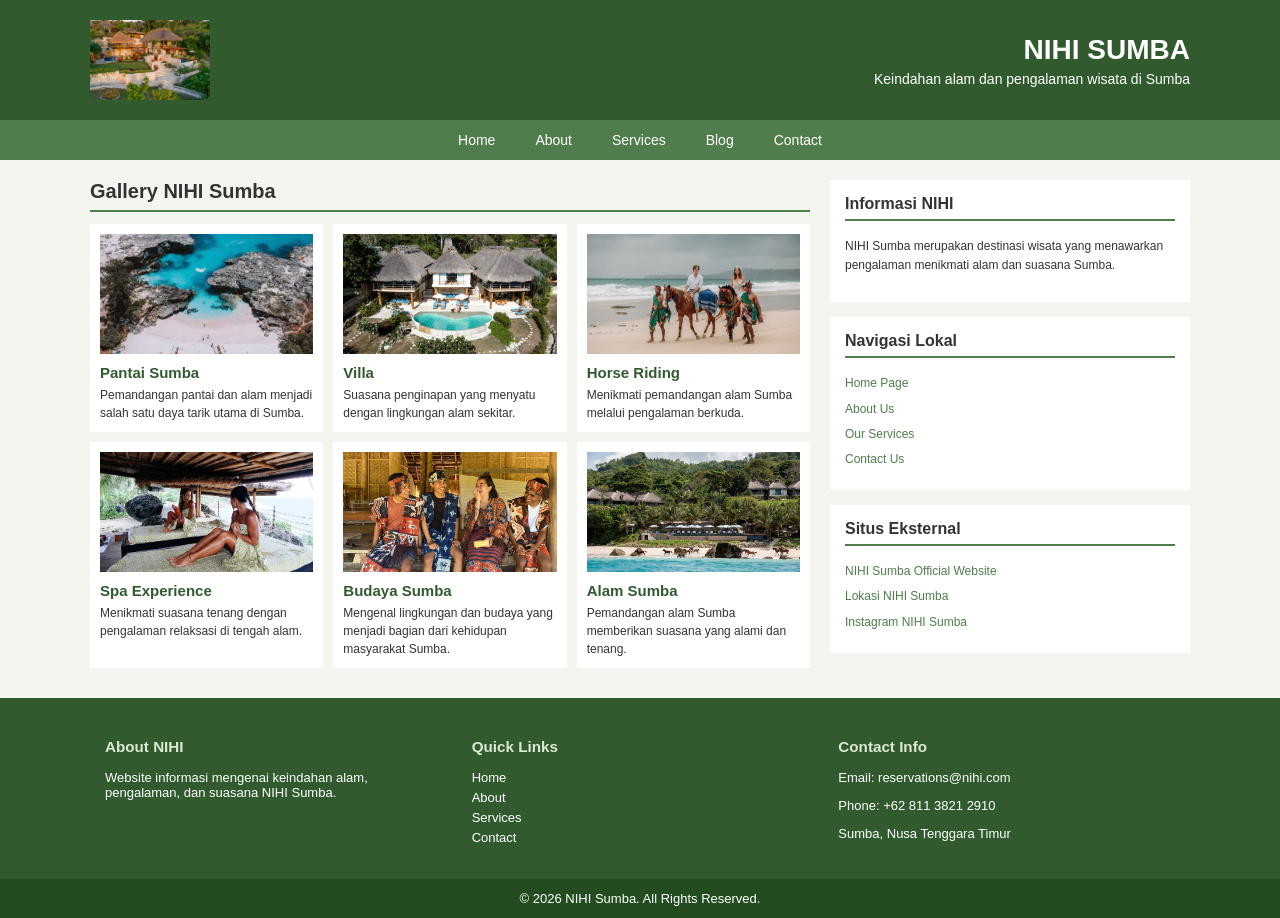
<file: UTS/index.html>
<!DOCTYPE html>

<html lang="id">

<head>
    <meta charset="UTF-8">
    <meta name="viewport" content="width=device-width, initial-scale=1.0">

<title>NIHI Sumba</title>

<link rel="stylesheet" href="style.css">
</head>

<body id="home">

<!-- ==================== HEADER ==================== -->
<header>
    <div class="header-content">

        <!-- Bagian kiri header -->
        <div class="header-left">
            <img src="villasumba.webp" alt="NIHI Sumba">
        </div>

        <!-- Bagian kanan header -->
        <div class="header-right">
            <h1>NIHI SUMBA</h1>
            <p>Keindahan alam dan pengalaman wisata di Sumba</p>
        </div>

    </div>
</header>


<!-- ==================== MENU NAVIGASI ==================== -->
<nav>
    <ul>
        <li><a href="#home">Home</a></li>
        <li><a href="#about">About</a></li>
        <li><a href="#services">Services</a></li>
        <li><a href="blog.html">Blog</a></li>
        <li><a href="#contact-popup">Contact</a></li>
    </ul>
</nav>


<!-- ==================== ISI UTAMA ==================== -->
<main class="layout">

    <!-- Bagian kiri -->
    <section class="content">

        <h2 class="section-title">Gallery NIHI Sumba</h2>

        <!-- Gallery menjadi 3 kolom -->
        <div class="gallery">

            <article class="card">
                <img src="pantaisumba.jpeg" alt="Pantai di Sumba">
                <h3>Pantai Sumba</h3>
                <p>
                    Pemandangan pantai dan alam menjadi salah satu
                    daya tarik utama di Sumba.
                </p>
            </article>


            <article class="card">
                <img src="nihisumba.jpeg" alt="Villa NIHI Sumba">
                <h3>Villa</h3>
                <p>
                    Suasana penginapan yang menyatu dengan
                    lingkungan alam sekitar.
                </p>
            </article>


            <article class="card" id="services">
                <img src="horseriding.png" alt="Horse Riding di Sumba">
                <h3>Horse Riding</h3>
                <p>
                    Menikmati pemandangan alam Sumba melalui
                    pengalaman berkuda.
                </p>
            </article>


            <article class="card">
                <img src="spa sumba.jpeg" alt="Spa di NIHI Sumba">
                <h3>Spa Experience</h3>
                <p>
                    Menikmati suasana tenang dengan pengalaman
                    relaksasi di tengah alam.
                </p>
            </article>


            <article class="card">
                <img src="budayasumba.jpg" alt="Budaya Sumba">
                <h3>Budaya Sumba</h3>
                <p>
                    Mengenal lingkungan dan budaya yang menjadi
                    bagian dari kehidupan masyarakat Sumba.
                </p>
            </article>


            <article class="card">
                <img src="alamsumba.jpg" alt="Alam Sumba">
                <h3>Alam Sumba</h3>
                <p>
                    Pemandangan alam Sumba memberikan suasana
                    yang alami dan tenang.
                </p>
            </article>

        </div>
    </section>


    <!-- ==================== SIDEBAR ==================== -->
    <aside>

        <!-- Sidebar 1 -->
        <div class="side-card">
            <h3>Informasi NIHI</h3>

            <p>
                NIHI Sumba merupakan destinasi wisata yang
                menawarkan pengalaman menikmati alam dan
                suasana Sumba.
            </p>
        </div>


        <!-- Sidebar 2 -->
        <div class="side-card">
            <h3>Navigasi Lokal</h3>

            <a href="#home">Home Page</a>
            <a href="#about">About Us</a>
            <a href="#services">Our Services</a>
            <a href="#contact-popup">Contact Us</a>
        </div>


        <!-- Sidebar 3 -->

            <div class="side-card"> <h3>Situs Eksternal</h3>

            <!-- Website resmi NIHI Sumba -->
            <a href="https://nihi.com/" target="_blank">
                NIHI Sumba Official Website
            </a>

            <!-- Lokasi NIHI Sumba -->
            <a href="https://www.google.com/maps/search/?api=1&query=NIHI+Sumba" target="_blank">
                Lokasi NIHI Sumba
            </a>

            <!-- Instagram NIHI --> 
             <a href="https://www.instagram.com/nihi/" target="_blank"> Instagram NIHI Sumba 
            </a>
        </div>

    </aside>

</main>


<!-- ==================== FOOTER ==================== -->
<footer>

    <div class="footer-content">

        <!-- Footer kolom 1 -->
        <div>
            <h3 id="about">About NIHI</h3>

            <p>
                Website informasi mengenai keindahan alam,
                pengalaman, dan suasana NIHI Sumba.
            </p>
        </div>


        <!-- Footer kolom 2 -->
        <div>
            <h3>Quick Links</h3>

            <a href="#home">Home</a>
            <a href="#about">About</a>
            <a href="#services">Services</a>
            <a href="#contact-popup">Contact</a>
        </div>


        <!-- Footer kolom 3 -->
        <div>
            <h3>Contact Info</h3>

            <p>Email: reservations@nihi.com</p>
            <p>Phone: +62 811 3821 2910</p>
            <p>Sumba, Nusa Tenggara Timur</p>
        </div>

    </div>


    <!-- Footer bagian bawah -->
    <div class="footer-bottom">
        © 2026 NIHI Sumba. All Rights Reserved.
    </div>

</footer>


<!-- ==================== CONTACT POPUP ==================== -->
<!-- Popup dibuat tanpa JavaScript menggunakan :target -->

<div id="contact-popup" class="popup">

    <div class="popup-box">

        <!-- Tombol close -->
        <a href="#home" class="close">&times;</a>

        <!-- Foto profil -->
        <div class="profile-photo">
            <img src="FotoProfile.jpeg" alt="Foto Profil">
        </div>

        <h2>Profil Mahasiswa</h2>

        <table>

            <tr>
                <td>NIM</td>
                <td>825250005</td>
            </tr>

            <tr>
                <td>Nama</td>
                <td>Levina Indah Lestari</td>
            </tr>

            <tr>
                <td>Kelas</td>
                <td>SI-A</td>
            </tr>

        </table>

    </div>

</div>
</body>

</html>
</file>
<file: UTS/style.css>
/* =====================================================
PENGATURAN DASAR
===================================================== */

* {
  box-sizing: border-box;
  }

body {
margin: 0;
font-family: Arial, sans-serif;

background: #f3f6ef;
color: #333;

}

/* =====================================================
BAGIAN HEADER
===================================================== */

header {
width: 100%;

background: #315b2f;
color: white;

padding: 20px;

}

/* Header dibagi menjadi 2 kolom */
.header-content {
width: 95%;
max-width: 1100px;

margin: auto;

display: grid;

grid-template-columns: 1fr 2fr;

align-items: center;

gap: 20px;

}

/* Gambar header */
.header-left img {
width: 100%;

max-width: 120px;

height: auto;

display: block;
}

/* Tulisan header */
.header-right {
text-align: right;
}

.header-right h1 {
margin: 0 0 5px;

font-size: 28px;
}

.header-right p {
margin: 0;

font-size: 14px;

}

/* =====================================================
MENU NAVIGASI
===================================================== */

nav {
width: 100%;

background: #4f7d4b;

}

/* Menu dibuat satu baris */
nav ul {
margin: 0;

padding: 0;

list-style: none;

display: flex;

justify-content: center;

}

/* Link menu */
nav li a {
display: block;

padding: 12px 20px;

color: white;

text-decoration: none;

font-size: 14px;

/* Transition */
transition: background 0.3s;

}

/* Saat mouse diarahkan ke menu */
nav li a:hover {
background: #315b2f;
}

/* =====================================================
BAGIAN ISI UTAMA
===================================================== */

/* Layout utama menjadi 2 kolom */
.layout {
width: 95%;
max-width: 1100px;

margin: 20px auto;

display: grid;

grid-template-columns: 2fr 1fr;

gap: 20px;

}

.content {
min-width: 0;
}

/* Judul section */
.section-title {
font-size: 20px;

border-bottom: 2px solid #4f7d4b;

padding-bottom: 7px;

margin: 0 0 12px;

}

/* =====================================================
GALLERY
===================================================== */

/* Gallery dibuat menjadi 3 kolom */
.gallery {
display: grid;

grid-template-columns: repeat(3, 1fr);

gap: 10px;

}

/* Card gallery */
.card {
background: white;

padding: 10px;

}

/* Gambar gallery */
.card img {
width: 100%;

height: 120px;

object-fit: cover;

display: block;

/* Transition digunakan untuk efek opacity */
transition: opacity 0.3s;

}

/* Efek opacity pada gambar */
.card img:hover {
opacity: 0.7;
}

/* Judul card */
.card h3 {
font-size: 15px;

margin: 10px 0 5px;

color: #315b2f;

}

/* Deskripsi card */
.card p {
font-size: 12px;

line-height: 1.5;

margin: 0;
}

/* =====================================================
SIDEBAR
===================================================== */

aside {
min-width: 0;
}

/* Kotak sidebar */
.side-card {
background: white;

padding: 15px;

margin-bottom: 15px;

}

/* Judul sidebar */
.side-card h3 {
font-size: 16px;

border-bottom: 2px solid #4f7d4b;

padding-bottom: 6px;

margin-top: 0;


}

/* Isi sidebar */
.side-card p,
.side-card a {
font-size: 12px;

line-height: 1.6;


}

/* Link sidebar */
.side-card a {
display: block;

color: #4f7d4b;

text-decoration: none;

margin: 6px 0;

transition: opacity 0.3s;

}

/* Efek opacity pada link */
.side-card a:hover {
opacity: 0.6;
}

/* =====================================================
FOOTER
===================================================== */

footer {
font-size: 13px;

width: 100%;

background: #315b2f;

color: white;

margin-top: 30px;

}

/* Footer menjadi 3 kolom */
.footer-content {
width: 95%;
max-width: 1100px;

margin: auto;

display: grid;

grid-template-columns: repeat(3, 1fr);

gap: 30px;

padding: 25px 15px;


}

/* Judul footer */
.footer-content h3 {
color: #dce8d3;
}

/* Link footer */
.footer-content a {
display: block;

color: white;

text-decoration: none;

margin-bottom: 5px;


}

/* Footer bagian bawah */
.footer-bottom {
width: 100%;

text-align: center;

padding: 12px;

background: #234d20;

}

/* =====================================================
POPUP CONTACT
===================================================== */

/* Popup tidak ditampilkan terlebih dahulu */
.popup {
display: none;

position: fixed;

inset: 0;

background: rgba(0, 0, 0, 0.65);

align-items: center;

justify-content: center;

padding: 20px;

}

/* Popup muncul ketika Contact ditekan */
.popup:target {
display: flex;
}

/* Kotak popup */
.popup-box {
width: 100%;

max-width: 430px;

background: white;

padding: 25px;

position: relative;

border-radius: 10px;


}

/* Tombol X */
.close {
position: absolute;

right: 15px;

top: 8px;

color: #555;

text-decoration: none;

font-size: 25px;

}

/* Foto profil */
.profile-photo {
width: 60px;

height: 60px;

border: 1px solid #999;

border-radius: 50%;

margin: 0 auto 10px;

display: flex;

align-items: center;

justify-content: center;
}

/* Gambar profil */
.profile-photo img {
width: 100%;

height: 100%;

object-fit: cover;

border-radius: 50%;

}

/* Judul popup */
.popup-box h2 {
text-align: center;

font-size: 18px;

}

/* Tabel identitas */
.popup-box table {
width: 100%;

border-collapse: collapse;

font-size: 12px;

}

/* Isi tabel */
.popup-box td {
border-bottom: 1px solid #ddd;

padding: 12px 8px;

}

/* Kolom pertama tabel */
.popup-box td:first-child {
width: 35%;

font-weight: bold;

color: #315b2f;

background-color: #e4efdf;

}

/* =====================================================
HALAMAN BLOG
===================================================== */

.blog-content {
width: 95%;

max-width: 1100px;

margin: 20px auto;

min-height: 350px;

}

/* Kotak artikel */
.blog-card {
background: white;

padding: 20px;

border: 1px solid #dce6da;

}

/* Judul artikel */
.blog-card h3 {
font-size: 16px;

color: #315b2f;

}

/* Isi artikel */
.blog-card p,
.blog-card a {
font-size: 13px;

line-height: 1.6;

}

/* Link kembali */
.blog-card a {
color: #4f7d4b;

text-decoration: none;

}

/* =====================================================
RESPONSIVE
===================================================== */

/* Untuk layar lebih kecil */
@media (max-width: 750px) {

/* Gallery menjadi 2 kolom */
.gallery {
    grid-template-columns: repeat(2, 1fr);
}

/* Layout menjadi 1 kolom */
.layout {
    grid-template-columns: 1fr;
}

/* Header */
header {
    text-align: center;

    padding: 15px;
}

.header-content {
    grid-template-columns: 1fr;
}

.header-left {
    display: flex;

    justify-content: center;
}

.header-left img {
    max-width: 100px;
}

.header-right {
    text-align: center;
}

.header-right h1 {
    font-size: 25px;
}

.header-right p {
    font-size: 13px;
}
}

/* Untuk layar HP */
@media (max-width: 550px) {

/* Menu dapat turun ke baris berikutnya */
nav ul {
    flex-wrap: wrap;
}

/* Gallery menjadi 1 kolom */
.gallery {
    grid-template-columns: 1fr;
}

/* Footer menjadi 1 kolom */
.footer-content {
    grid-template-columns: 1fr;
}

header {
    padding: 12px;
}

.header-left img {
    max-width: 90px;
}

.header-right h1 {
    font-size: 22px;
}

.header-right p {
    font-size: 12px;
}

}
</file>
